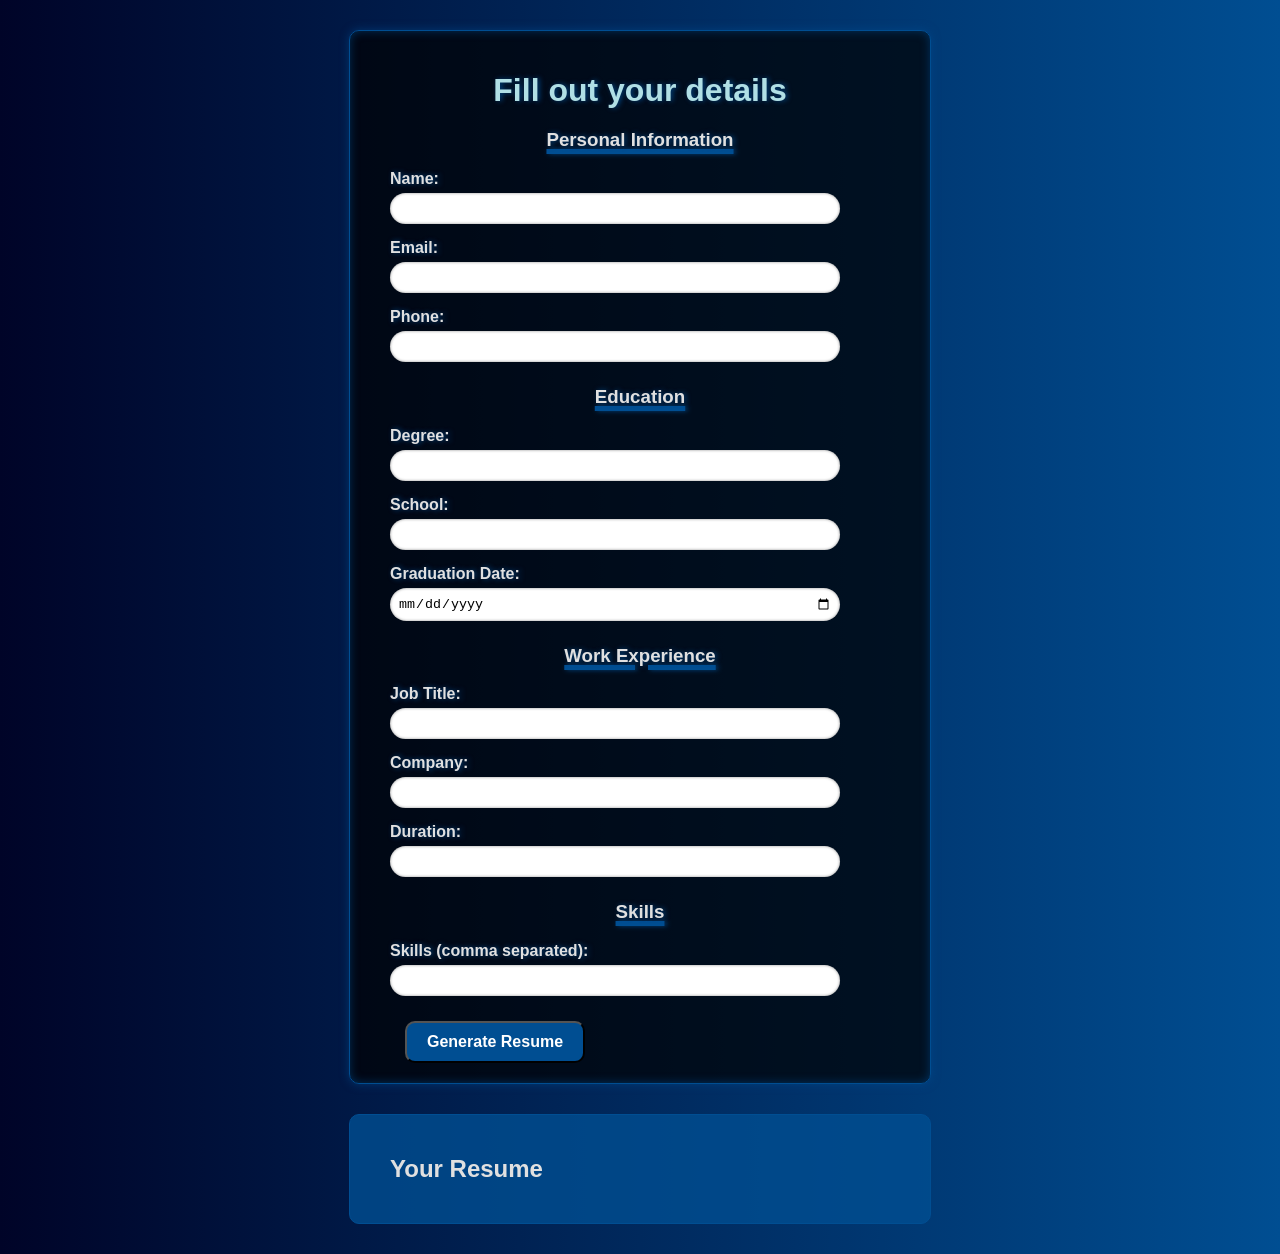
<file: Milestone 3/index.html>
<!DOCTYPE html>
<html lang="en">
<head>
    <meta charset="UTF-8">
    <meta name="viewport" content="width=device-width, initial-scale=1.0">
    <title>Dynamic Resume Builder</title>
    <link rel="stylesheet" href="css/style.css">
</head>
<body>
    <div class="form-container">
        <h1>Fill out your details</h1>
        <form id="resumeForm">
            <div class="section">
                <h3>Personal Information</h3>
                <label for="name">Name:</label>
                <input type="text" id="name" required>
                <label for="email">Email:</label>
                <input type="email" id="email" required>
                <label for="phone">Phone:</label>
                <input type="text" id="phone" required>
            </div>

            <div class="section">
                <h3>Education</h3>
                <label for="degree">Degree:</label>
                <input type="text" id="degree" required>
                <label for="school">School:</label>
                <input type="text" id="school" required>
                <label for="gradDate">Graduation Date:</label>
                <input type="date" id="gradDate" required>
            </div>

            <div class="section">
                <h3>Work Experience</h3>
                <label for="jobTitle">Job Title:</label>
                <input type="text" id="jobTitle" required>
                <label for="company">Company:</label>
                <input type="text" id="company" required>
                <label for="duration">Duration:</label>
                <input type="text" id="duration" required>
            </div>

            <div class="section">
                <h3>Skills</h3>
                <label for="skills">Skills (comma separated):</label>
                <input type="text" id="skills" required>
            </div>

            <button type="submit">Generate Resume</button>
        </form>
    </div>

    <div class="resume-container" id="resumeContainer">
        <h2>Your Resume</h2>
        <div id="resumeContent"></div>
    </div>

    <script src="dist/main.js" type="module"></script>
</body>
</html>
</file>
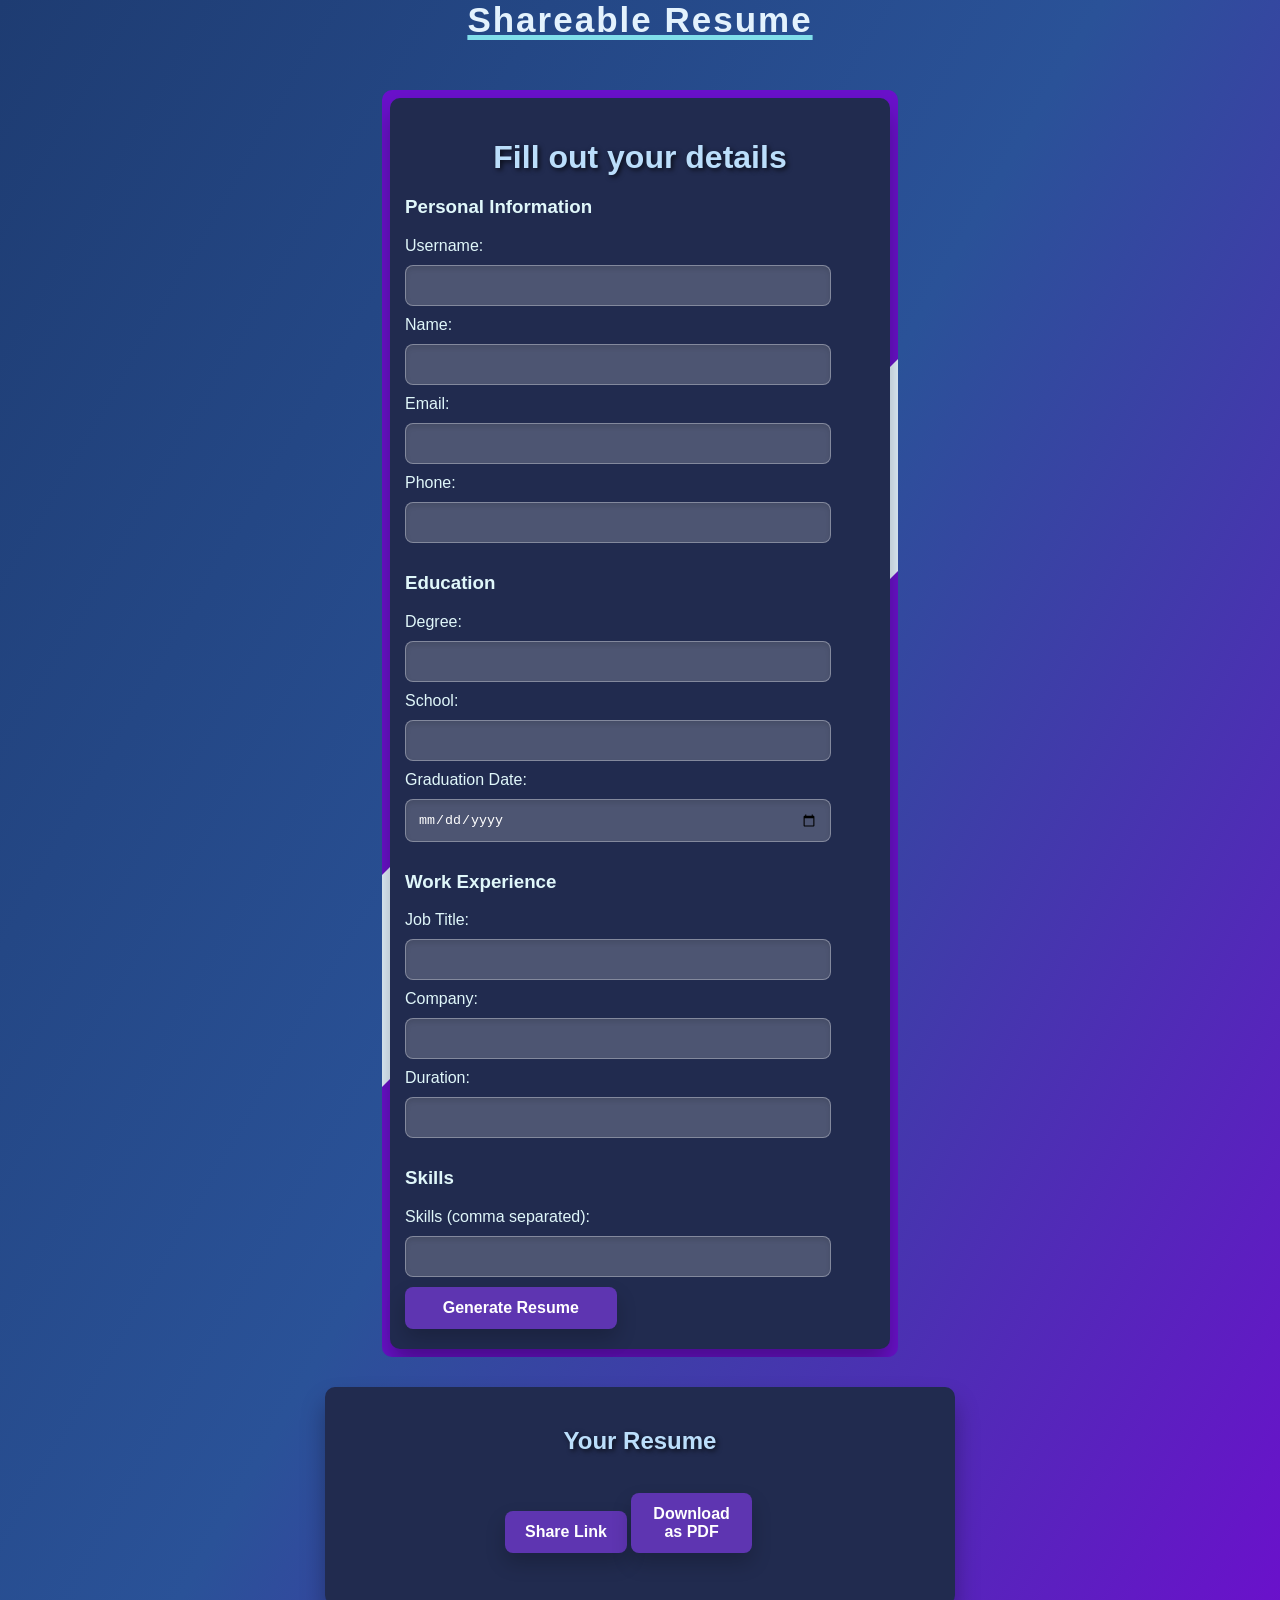
<file: Milestone 5/index.html>
<!DOCTYPE html>
<html lang="en">
<head>
    <meta charset="UTF-8">
    <meta name="viewport" content="width=device-width, initial-scale=1.0">
    <title>Shareable Resume Builder</title>
    <link rel="stylesheet" href="css/style.css">
</head>
<body>

    <div class="head-title">Shareable Resume</div>
    
    <div class="resume-border">
        <div class="form-container">
            <h1>Fill out your details</h1>
            <form id="resumeForm">
                <div class="section">
                    <h3>Personal Information</h3>
                    <label for="username">Username:</label>
                    <input type="text" id="username" required>
                    <label for="name">Name:</label>
                    <input type="text" id="name" required>
                    <label for="email">Email:</label>
                    <input type="email" id="email" required>
                    <label for="phone">Phone:</label>
                    <input type="text" id="phone" required>
                </div>
    
                <div class="section">
                    <h3>Education</h3>
                    <label for="degree">Degree:</label>
                    <input type="text" id="degree" required>
                    <label for="school">School:</label>
                    <input type="text" id="school" required>
                    <label for="gradDate">Graduation Date:</label>
                    <input type="date" id="gradDate" required>
                </div>
    
                <div class="section">
                    <h3>Work Experience</h3>
                    <label for="jobTitle">Job Title:</label>
                    <input type="text" id="jobTitle" required>
                    <label for="company">Company:</label>
                    <input type="text" id="company" required>
                    <label for="duration">Duration:</label>
                    <input type="text" id="duration" required>
                </div>
    
                <div class="section">
                    <h3>Skills</h3>
                    <label for="skills">Skills (comma separated):</label>
                    <input type="text" id="skills" required>
                </div>
    
                <button type="submit">Generate Resume</button>
            </form>
        </div>
    </div>

    <div class="resume-container" id="resumeContainer">
        <h2>Your Resume</h2>
        <!-- Resume will bew generated below -->
        <div id="resumeContent"></div>
        <br>
        <!-- Shareable button -->
        <div class="shareable-button" style="display: block; ;">
            <button style="color: white;"><a href="#" id="shareable-link" target="_blank" style="text-decoration: none; color: white;">Share Link</a></button>
            <button id="download-pdf"><b>Download as PDF</b></button>
        </div>
        <p id="generatedLink"></p>
    </div>

    <script src="dist/main.js" type="module"></script>
</body>
</html>
</file>
<file: Milestone 3/css/style.css>
body {
  font-family: Arial, sans-serif, 'Franklin Gothic Medium', 'Arial Narrow', Arial, sans-serif;
  background-image: linear-gradient(to right, #000428, #004e92);
  color: #fff;
}

.form-container {
  background-color: rgba(0, 0, 0, 0.7);
  border: 2px dashed #004e92;
  color: #e0e0e0;
  text-shadow: 2px 0 5px rgba(0, 78, 146, 0.8);
  box-shadow: 0 0 10px rgba(0, 78, 146, 0.55), inset 0 0 10px rgba(0, 78, 146, 0.55);
}

.form-container, .resume-container {
  width: 100%;
  max-width: 500px;
  margin: 30px auto;
  padding: 20px 40px;
  border-radius: 10px;
  border: 1px solid #004e92;
}

.form-container h1 {
  font-family: 'Gill Sans', 'Gill Sans MT', Calibri, 'Trebuchet MS', sans-serif;
  text-align: center;
  margin-bottom: 20px;
  color: #b0dfe5;
}

section {
  margin-bottom: 20px;
}

.section h3 {
  font-family: 'Lucida Sans', 'Lucida Sans Regular', 'Lucida Grande', 'Lucida Sans Unicode', Geneva, Verdana, sans-serif;
  text-align: center;
  text-decoration: underline #004e92 5px;
}

label {
  font-weight: bold;
  display: block;
  margin-top: 10px;
}

input {
  width: 90%;
  padding: 8px;
  margin: 5px 0;
  border-radius: 30px;
  border: none;
  box-shadow: inset 0 0 3px rgba(0, 0, 0, 0.45);
  box-sizing: border-box;
}

button {
  font-family: Arial, Helvetica, sans-serif;
  font-size: 16px;
  font-weight: bold;
  margin-top: 20px;
  padding: 10px 20px;
  background-color: #004e92;
  color: white;
  border-radius: 10px;
  margin-left: 15px;
  cursor: pointer;
  transition: all 0.25s;
}

button:hover {
  margin-left: 0;
  padding: 10px 35px;
  opacity: 0.8;
  background-color: #003366;
}

button:active {
  opacity: 0.5;
}

.resume-container {
  background-color: rgba(0, 78, 146, 0.8);
}

.resume-container h2 {
  color: #e0e0e0;
 
}
</file>
<file: Milestone 5/css/style.css>
body {
  font-family: 'Arial', sans-serif;
  background: linear-gradient(120deg, #1e3c72, #2a5298, #6a11cb);
  margin: 0;
  padding: 0;
  min-height: 100vh;
  display: flex;
  flex-direction: column;
  justify-content: center;
  align-items: center;
}

.head-title {
  color: #e3f2fd;
  font-size: 35px;
  letter-spacing: 2px;
  font-weight: bold;
  text-decoration: underline #80deea 5px;
  margin-bottom: 20px;
  animation: head linear 2s forwards;  
}

@keyframes head {
  from {transform: scaleY(25deg); opacity: 0;}
  to {transform: scaleY(1); opacity: 1;}
}

.resume-border {
  position: relative;
  display: flex;
  align-items: center;
  justify-content: center;
  width: 48%;
  margin: 30px auto;
  padding: 8px;
  border-radius: 10px;
  max-width: 500px;
  background-color: #6a11cb;
  overflow: hidden;
}

.resume-border::after {
  content: "";
  position: absolute;
  top: 50%;
  left: 50%;
  transform: translate(-50%,-50%) rotate(45deg);
  height: 1380px;
  width: 150px;
  background-color: #e3f2fd;
  animation: border 1.5s infinite;
}

@keyframes border {
  100% {
    transform: translate(-50%,-50%) rotate(225deg);
  }
}

.form-container, .resume-container {
  position: relative;
  width: 100%;
  max-width: 600px;
  margin: 0 auto;
  padding: 20px 15px;
  color: #e0f7fa;
  border-radius: 10px;
  background: #212b4f;
  box-shadow: 0 15px 25px rgba(0, 0, 0, 0.3);
  transition: transform 0.3s ease, background 0.5s ease;
  z-index: 99;
}

h1, h2 {
  text-align: center;
  color: #bbdefb;
  text-shadow: 2px 2px 5px rgba(0, 0, 0, 0.7);
  margin-bottom: 20px;
  animation: fadeIn 1s ease-in-out;
}

input, textarea {
  width: 85%;
  padding: 12px;
  margin: 10px 0;
  color: #ffffff;
  border-radius: 8px;
  border: 1px solid rgba(255, 255, 255, 0.3);
  background: rgba(255, 255, 255, 0.2);
  box-shadow: inset 0 3px 5px rgba(0, 0, 0, 0.1);
  transition: background 0.3s ease, box-shadow 0.3s ease;
}

input:focus, textarea:focus {
  background: rgba(255, 255, 255, 0.35);
  box-shadow: 0 0 8px rgba(255, 255, 255, 0.6), inset 0 0px 5px rgba(255, 255, 255, 0.3);
  outline: none;
}

button, .downloadPDF {
  text-decoration: none;
  width: 45%;
  padding: 12px;
  font-size: 16px;
  font-weight: bold;
  background-color: #5e35b1;
  color: #ffffff;
  border: none;
  border-radius: 8px;
  cursor: pointer;
  box-shadow: 0 10px 20px rgba(0, 0, 0, 0.2);
  transition: background-color 0.3s, transform 0.3s ease-in-out;
}

.resume-container {
  display: flex;
  flex-direction: column;
  align-items: center;
  justify-content: center;
}

.resume-button {
  display: flex;
  justify-content: space-between;
}

button:hover, .downloadPDF:hover {
  background-color: #7e57c2;
  transform: scale(1.05);
}

button:active, .downloadPDF:active {
  transform: scale(0.98);
  background-color: #4527a0;
}

.downloadPDF {
  width: 70%;
  margin-left: 10px;
  display: flex;
  justify-content: center;
}

@media only screen and (max-width: 768px) {
   .resume-border, .resume-container {
    width: 75%;
  }
}

@keyframes fadeIn {
  from { opacity: 0; }
  to { opacity: 1; }
}
</file>
